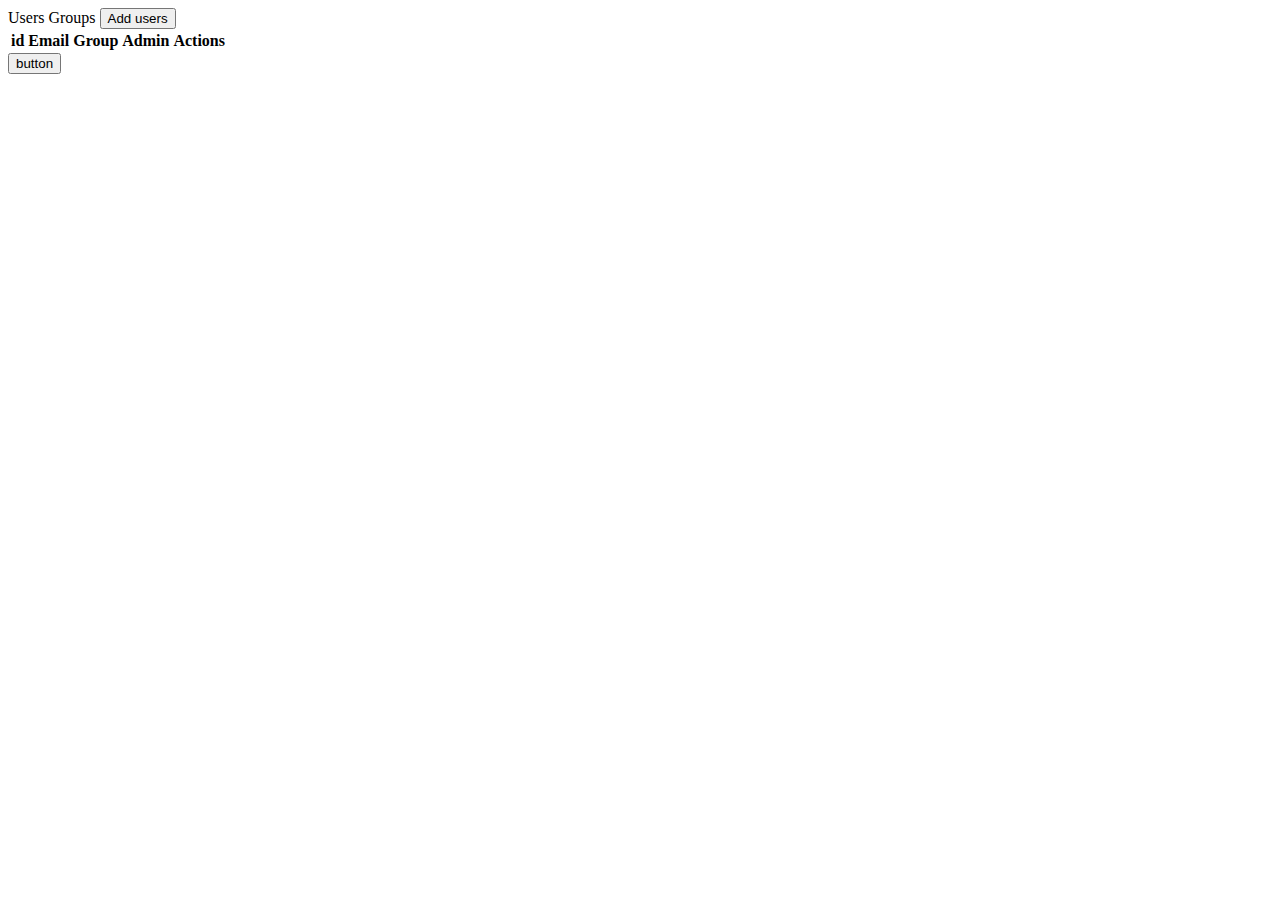
<file: frontend/index.html>
<!DOCTYPE html>
<html lang="en">
<head>
    <meta charset="UTF-8">
    <meta name="viewport" content="width=device-width, initial-scale=1.0">
    <title>Document</title>
</head>
<body>
    <header>
        <a class="head_anchors">Users</a>
        <a class="head_anchors">Groups</a>
        <button class="add_button">Add users</button>
    </header>

    <table>
        <tr>
            <th>id</th>
            <th>Email</th>
            <th>Group</th>
            <th>Admin</th>
            <th>Actions</th>
        </tr>
    </table>
    
    <button id="button">button</button>
    <script src="script.js"></script>
</body>
</html>
</file>
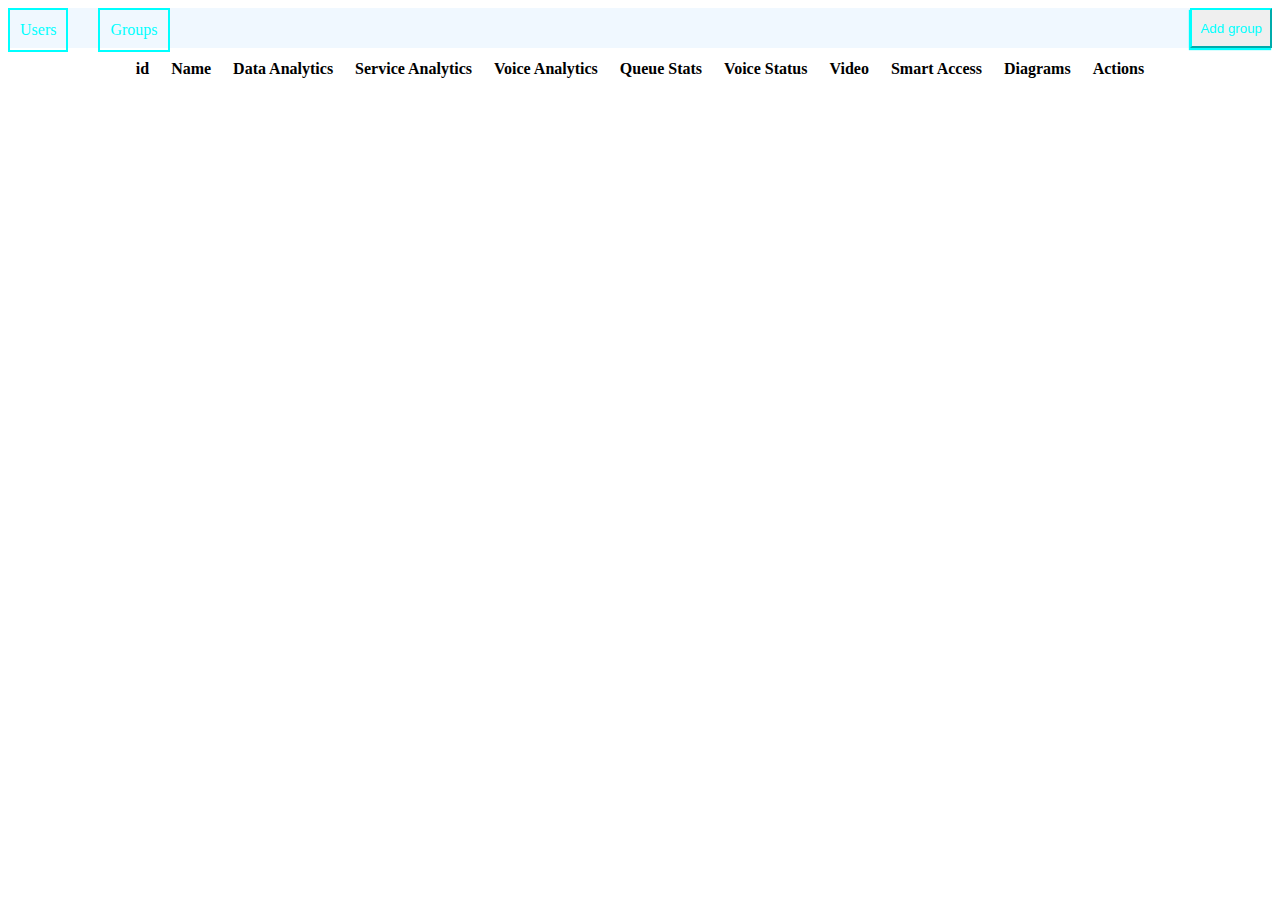
<file: frontend/groups.html>
<!DOCTYPE html>
<html lang="en">
<head>
    <meta charset="UTF-8">
    <meta name="viewport" content="width=device-width, initial-scale=1.0">
    <style>
    .hidden {
    display: none;
    }

    header{
        background-color: aliceblue;
    }

    header div{
        height: 40px;
        display: flex;
    }


    header button{
        margin-left: auto;
        box-shadow: -1px 2px 1px aqua; 
        padding: 8px;
        border-color: aqua;
        color: aqua;
    }

    .header_div {
        display: flex;
        align-items: center; /* Центрування вертикалі */
        justify-content: center; /* Центрування горизонталі */
        border: 2px solid aqua;
        padding: 0px 10px;
        margin-right: 30px;
        color: aqua;
    }

    .header_div a{
        text-decoration: none;
        color: inherit;
    }

    #dataTable {
        margin: 0 auto; /* Центрування по горизонталі */
    }

    #dataTable thead {
        text-align: center; /* Центрування тексту в заголовку таблиці */
    }

    #dataTable th,
    #dataTable td {
        padding: 10px; /* Додайте відступи між стовбцями */
    }

    .table_button {
        display: flex;
        align-items: center;
        width: 110%;
    }
    .table_button button{
        width: 48%;
        margin-right: 2%;
    }
    </style>
    <title>Document</title>
</head>
<body>
    <header>
        <div>
            <div class="header_div">
                <a class="head_anchors" href="users.html">Users</a>
            </div>
            <div class="header_div">
                <a class="head_anchors" href="">Groups</a>
            </div>
            <button class="add_button" id="showFormButton">Add group</button>
        </div>
    </header>


    <table id="dataTable">
        <thead>
            <tr>
                <th>id</th>
                <th>Name</th>
                <th>Data Analytics</th>
                <th>Service Analytics</th>
                <th>Voice Analytics</th>
                <th>Queue Stats</th>
                <th>Voice Status</th>
                <th>Video</th>
                <th>Smart Access</th>
                <th>Diagrams</th>
                <th>Actions</th>
            </tr>
        </thead>
        <tbody id="table">
            
        </tbody>
    </table>
    
    <script src="groups_script.js"></script>
</body>
</html>
</file>
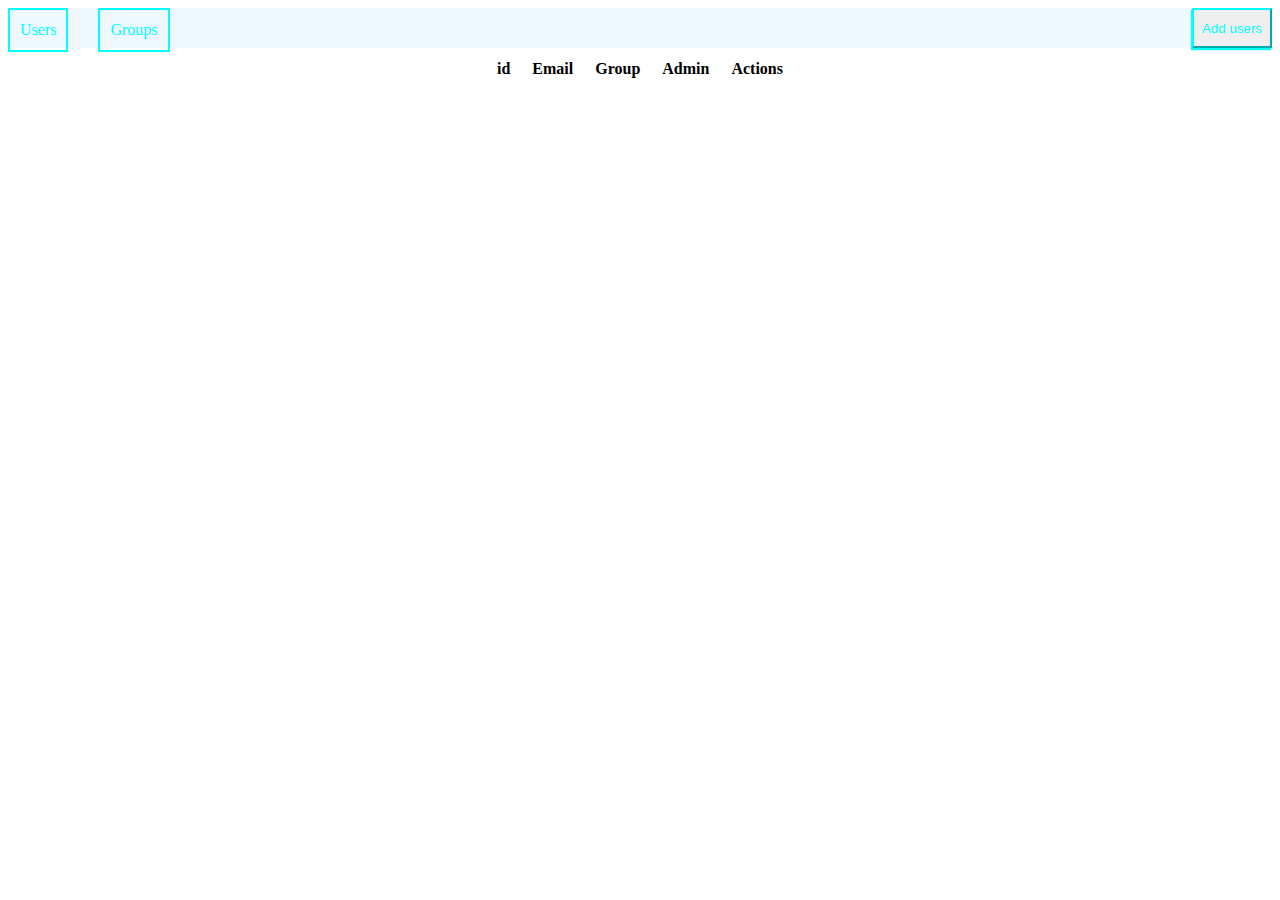
<file: frontend/users.html>
<!DOCTYPE html>
<html lang="en">
<head>
    <meta charset="UTF-8">
    <meta name="viewport" content="width=device-width, initial-scale=1.0">
   <style>
    .hidden {
    display: none;
    }

    header{
        background-color: aliceblue;
    }

    header div{
        height: 40px;
        display: flex;
    }


    header button{
        margin-left: auto;
        box-shadow: -1px 2px 1px aqua; 
        padding: 8px;
        border-color: aqua;
        color: aqua;
    }

    .header_div {
        display: flex;
        align-items: center; /* Центрування вертикалі */
        justify-content: center; /* Центрування горизонталі */
        border: 2px solid aqua;
        padding: 0px 10px;
        margin-right: 30px;
        color: aqua;
    }

    .header_div a{
        text-decoration: none;
        color: inherit;
    }

    #dataTable {
        margin: 0 auto; /* Центрування по горизонталі */
    }

    #dataTable thead {
        text-align: center; /* Центрування тексту в заголовку таблиці */
    }

    #dataTable th,
    #dataTable td {
        padding: 10px; /* Додайте відступи між стовбцями */
    }

    .table_button {
        display: flex;
        align-items: center;
        width: 110%;
    }
    .table_button button{
        width: 48%;
        margin-right: 2%;
    }
   </style>
    <title>Document</title>
</head>
<body>
    <header>
        <div>
            <div class="header_div">
                <a class="head_anchors" href="">Users</a>
            </div>
            <div class="header_div">
                <a class="head_anchors" href="groups.html">Groups</a>
            </div>
            <button class="add_button" id="showFormButton">Add users</button>
        </div>
    </header>


    <table id="dataTable">
        <thead>
            <tr>
                <th>id</th>
                <th>Email</th>
                <th>Group</th>
                <th>Admin</th>
                <th>Actions</th>
            </tr>
        </thead>
        <tbody id="table">
            
        </tbody>
    </table>
    
    <script src="users_script.js"></script>
</body>
</html>
</file>
